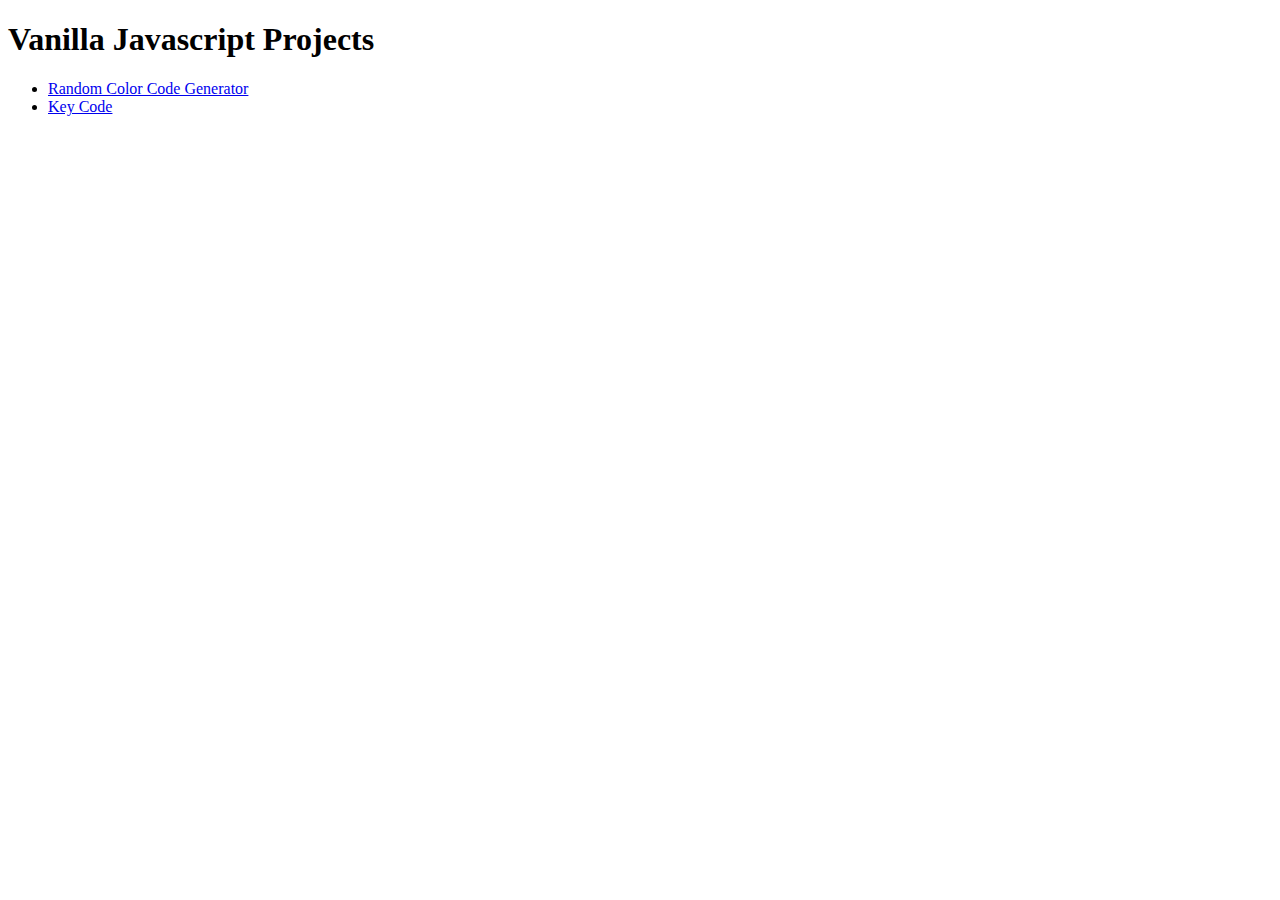
<file: index.html>
<!DOCTYPE html>
<html lang="en">
  <head>
    <meta charset="UTF-8" />
    <meta http-equiv="X-UA-Compatible" content="IE=edge" />
    <meta name="viewport" content="width=device-width, initial-scale=1.0" />
    <title>Vanilla JS Projects</title>
  </head>
  <body>
    <h1>Vanilla Javascript Projects</h1>
    <ul>
      <li>
        <a href="./color-generator/index.html" target="_blank">Random Color Code Generator</a>
      </li>
      <li>
        <a href="./key-code/index.html" target="_blank">Key Code</a>
      </li>
    </ul>
  </body>
</html>
</file>
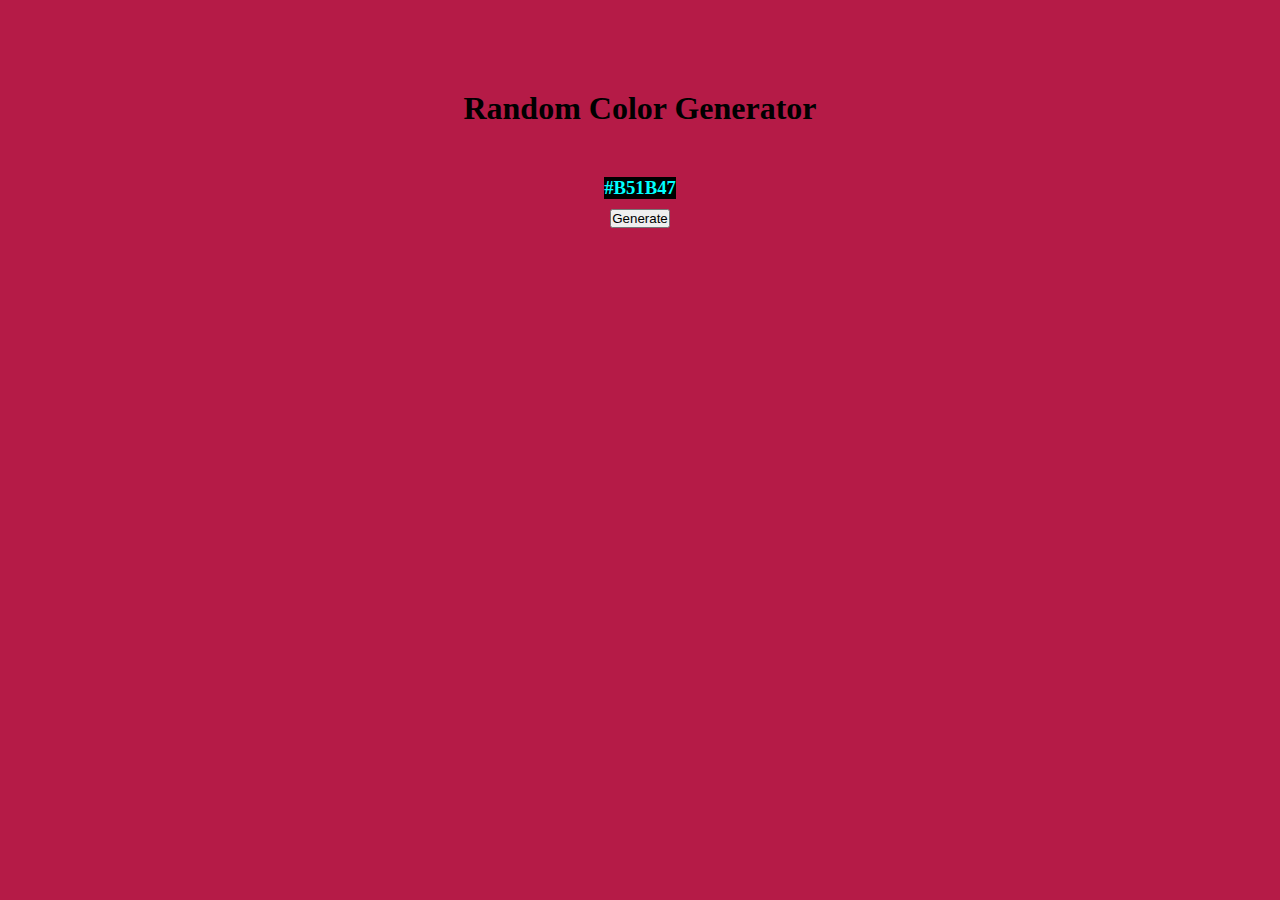
<file: color-generator/index.html>
<!DOCTYPE html>
<html lang="en">
  <head>
    <meta charset="UTF-8" />
    <meta http-equiv="X-UA-Compatible" content="IE=edge" />
    <meta name="viewport" content="width=device-width, initial-scale=1.0" />
    <title>Random Color Generator</title>
    <link rel="stylesheet" href="./style.css" />
  </head>
  <body>
    <div class="main" id="main">
      <h1 class="heading">Random Color Generator</h1>
      <div>
        <h3 class="color-code" id="color-code"></h3>
      </div>
      <div>
        <button type="button" id="generate-button">Generate</button>
      </div>
    </div>

    <script src="./app.js"></script>
  </body>
</html>
</file>
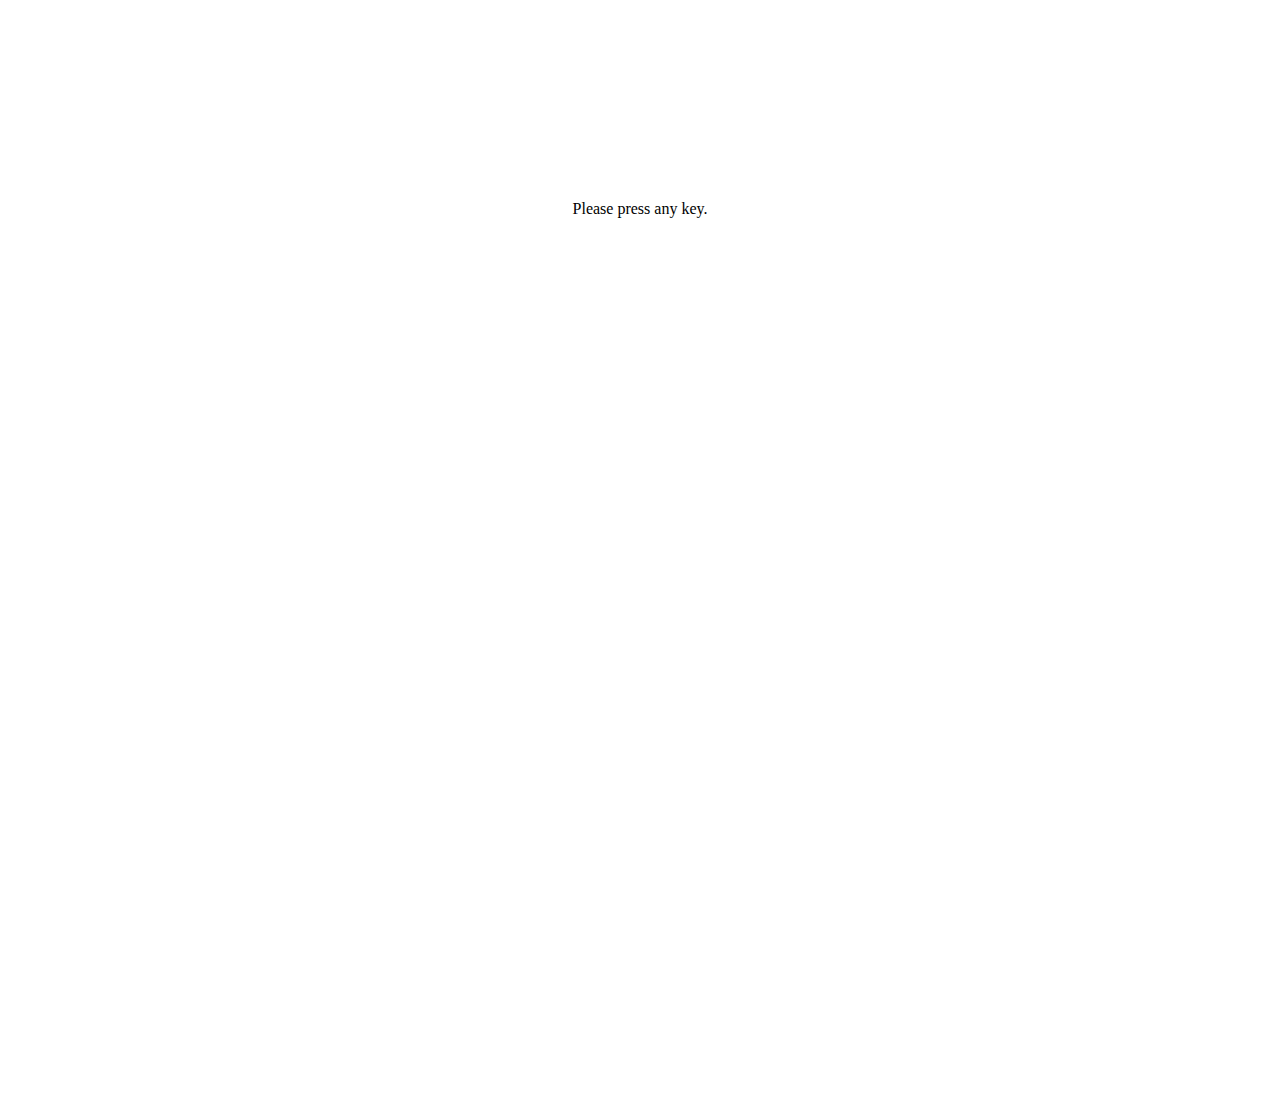
<file: key-code/index.html>
<!DOCTYPE html>
<html lang="en">
  <head>
    <meta charset="UTF-8" />
    <meta http-equiv="X-UA-Compatible" content="IE=edge" />
    <meta name="viewport" content="width=device-width, initial-scale=1.0" />
    <title>Key Code</title>
    <link rel="stylesheet" href="./style.css" />
  </head>
  <body>
    <div class="main">
      <h1 class="key-code" id="key-code"></h1>
      <p>Please press any key.</p>
    </div>
    <script src="./app.js"></script>
  </body>
</html>
</file>
<file: color-generator/style.css>
* {
  margin: 0 auto;
  padding: 0;
  text-align: center;
}

.main {
  width: 100%;
  height: 100vh;
}

.heading {
  padding-top: 10vh;
  width: 50%;
}

.color-code {
  margin-top: 50px;
  margin-bottom: 10px;
  display: inline-block;
  color: aqua;
  background-color: black;
}
</file>
<file: key-code/style.css>
* {
  margin: 0 auto;
  padding: 0;
}

.main {
  width: 100%;
  height: 100vh;
}

.key-code {
  text-align: center;
  margin-top: 200px;
  font-size: 150px;
}

p {
  margin-top: 20px;
  text-align: center;
}
</file>
